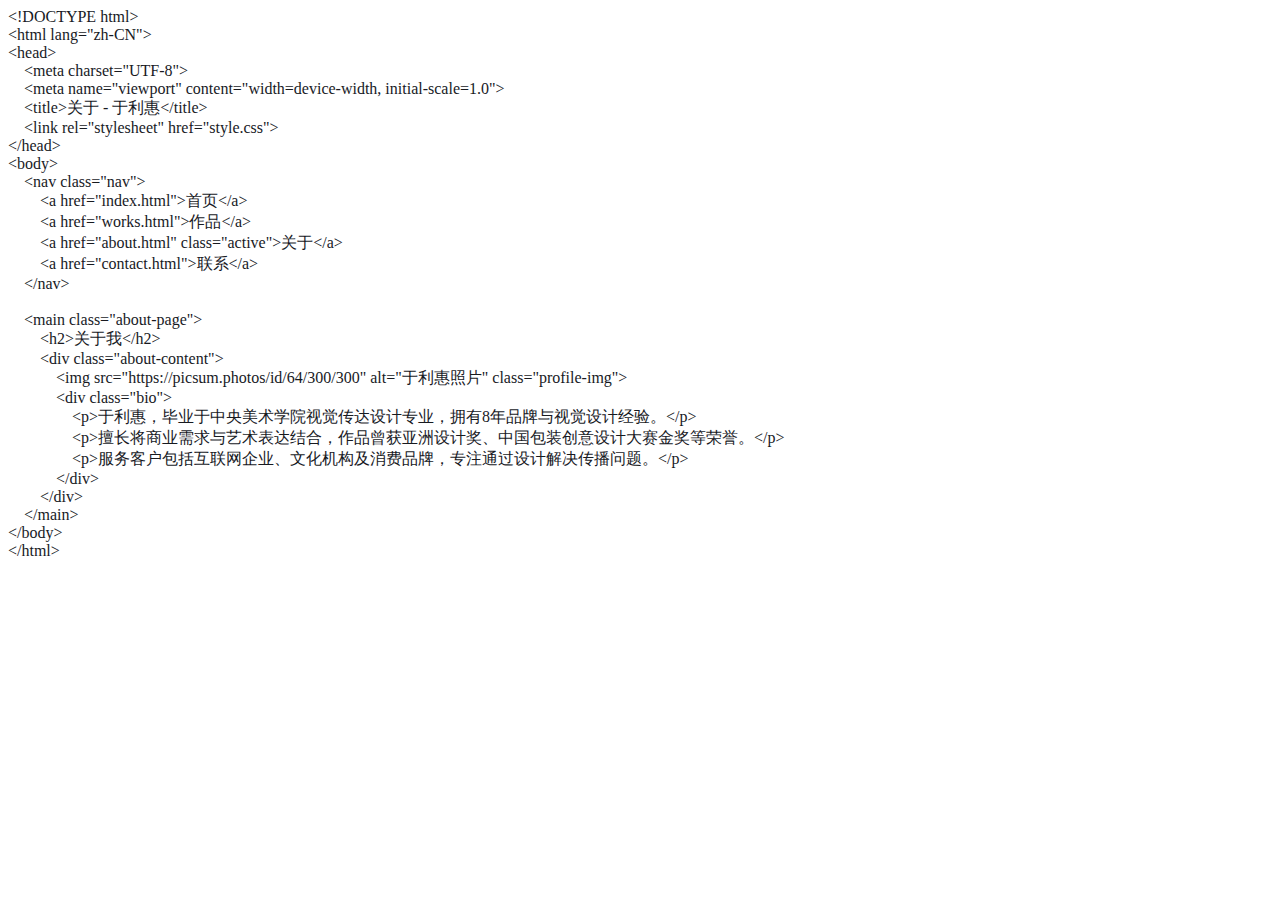
<file: about.html>
<!DOCTYPE html PUBLIC "-//W3C//DTD HTML 4.01//EN" "http://www.w3.org/TR/html4/strict.dtd">
<html>
<head>
  <meta http-equiv="Content-Type" content="text/html; charset=utf-8">
  <meta http-equiv="Content-Style-Type" content="text/css">
  <title></title>
  <meta name="Generator" content="Cocoa HTML Writer">
  <meta name="CocoaVersion" content="2575.6">
  <style type="text/css">
    p.p1 {margin: 0.0px 0.0px 0.0px 0.0px; font: 16.0px 'Helvetica Neue'; color: #181a1f; -webkit-text-stroke: #181a1f; background-color: #ffffff}
    p.p2 {margin: 0.0px 0.0px 0.0px 0.0px; font: 16.0px 'Helvetica Neue'; color: #181a1f; -webkit-text-stroke: #181a1f; background-color: #ffffff; min-height: 18.0px}
    span.s1 {font-kerning: none}
  </style>
</head>
<body>
<p class="p1"><span class="s1">&lt;!DOCTYPE html&gt;</span></p>
<p class="p1"><span class="s1">&lt;html lang="zh-CN"&gt;</span></p>
<p class="p1"><span class="s1">&lt;head&gt;</span></p>
<p class="p1"><span class="s1"><span class="Apple-converted-space">    </span>&lt;meta charset="UTF-8"&gt;</span></p>
<p class="p1"><span class="s1"><span class="Apple-converted-space">    </span>&lt;meta name="viewport" content="width=device-width, initial-scale=1.0"&gt;</span></p>
<p class="p1"><span class="s1"><span class="Apple-converted-space">    </span>&lt;title&gt;关于 - 于利惠&lt;/title&gt;</span></p>
<p class="p1"><span class="s1"><span class="Apple-converted-space">    </span>&lt;link rel="stylesheet" href="style.css"&gt;</span></p>
<p class="p1"><span class="s1">&lt;/head&gt;</span></p>
<p class="p1"><span class="s1">&lt;body&gt;</span></p>
<p class="p1"><span class="s1"><span class="Apple-converted-space">    </span>&lt;nav class="nav"&gt;</span></p>
<p class="p1"><span class="s1"><span class="Apple-converted-space">        </span>&lt;a href="index.html"&gt;首页&lt;/a&gt;</span></p>
<p class="p1"><span class="s1"><span class="Apple-converted-space">        </span>&lt;a href="works.html"&gt;作品&lt;/a&gt;</span></p>
<p class="p1"><span class="s1"><span class="Apple-converted-space">        </span>&lt;a href="about.html" class="active"&gt;关于&lt;/a&gt;</span></p>
<p class="p1"><span class="s1"><span class="Apple-converted-space">        </span>&lt;a href="contact.html"&gt;联系&lt;/a&gt;</span></p>
<p class="p1"><span class="s1"><span class="Apple-converted-space">    </span>&lt;/nav&gt;</span></p>
<p class="p2"><span class="s1"></span><br></p>
<p class="p1"><span class="s1"><span class="Apple-converted-space">    </span>&lt;main class="about-page"&gt;</span></p>
<p class="p1"><span class="s1"><span class="Apple-converted-space">        </span>&lt;h2&gt;关于我&lt;/h2&gt;</span></p>
<p class="p1"><span class="s1"><span class="Apple-converted-space">        </span>&lt;div class="about-content"&gt;</span></p>
<p class="p1"><span class="s1"><span class="Apple-converted-space">            </span>&lt;img src="https://picsum.photos/id/64/300/300" alt="于利惠照片" class="profile-img"&gt;</span></p>
<p class="p1"><span class="s1"><span class="Apple-converted-space">            </span>&lt;div class="bio"&gt;</span></p>
<p class="p1"><span class="s1"><span class="Apple-converted-space">                </span>&lt;p&gt;于利惠，毕业于中央美术学院视觉传达设计专业，拥有8年品牌与视觉设计经验。&lt;/p&gt;</span></p>
<p class="p1"><span class="s1"><span class="Apple-converted-space">                </span>&lt;p&gt;擅长将商业需求与艺术表达结合，作品曾获亚洲设计奖、中国包装创意设计大赛金奖等荣誉。&lt;/p&gt;</span></p>
<p class="p1"><span class="s1"><span class="Apple-converted-space">                </span>&lt;p&gt;服务客户包括互联网企业、文化机构及消费品牌，专注通过设计解决传播问题。&lt;/p&gt;</span></p>
<p class="p1"><span class="s1"><span class="Apple-converted-space">            </span>&lt;/div&gt;</span></p>
<p class="p1"><span class="s1"><span class="Apple-converted-space">        </span>&lt;/div&gt;</span></p>
<p class="p1"><span class="s1"><span class="Apple-converted-space">    </span>&lt;/main&gt;</span></p>
<p class="p1"><span class="s1">&lt;/body&gt;</span></p>
<p class="p1"><span class="s1">&lt;/html&gt;</span></p>
</body>
</html>
</file>
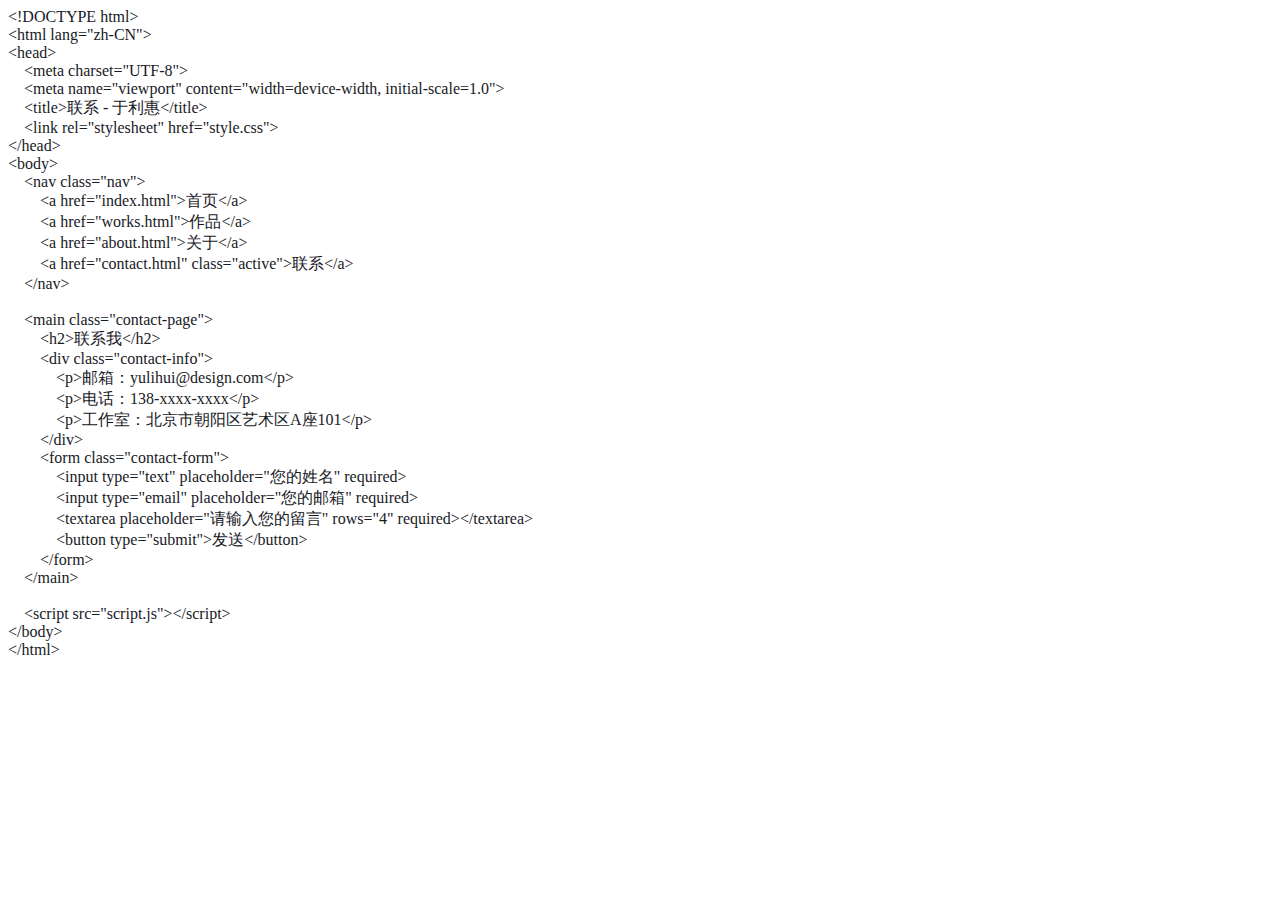
<file: contact.html>
<!DOCTYPE html PUBLIC "-//W3C//DTD HTML 4.01//EN" "http://www.w3.org/TR/html4/strict.dtd">
<html>
<head>
  <meta http-equiv="Content-Type" content="text/html; charset=utf-8">
  <meta http-equiv="Content-Style-Type" content="text/css">
  <title></title>
  <meta name="Generator" content="Cocoa HTML Writer">
  <meta name="CocoaVersion" content="2575.6">
  <style type="text/css">
    p.p1 {margin: 0.0px 0.0px 0.0px 0.0px; font: 16.0px 'Helvetica Neue'; color: #181a1f; -webkit-text-stroke: #181a1f; background-color: #ffffff}
    p.p2 {margin: 0.0px 0.0px 0.0px 0.0px; font: 16.0px 'Helvetica Neue'; color: #181a1f; -webkit-text-stroke: #181a1f; background-color: #ffffff; min-height: 18.0px}
    span.s1 {font-kerning: none}
  </style>
</head>
<body>
<p class="p1"><span class="s1">&lt;!DOCTYPE html&gt;</span></p>
<p class="p1"><span class="s1">&lt;html lang="zh-CN"&gt;</span></p>
<p class="p1"><span class="s1">&lt;head&gt;</span></p>
<p class="p1"><span class="s1"><span class="Apple-converted-space">    </span>&lt;meta charset="UTF-8"&gt;</span></p>
<p class="p1"><span class="s1"><span class="Apple-converted-space">    </span>&lt;meta name="viewport" content="width=device-width, initial-scale=1.0"&gt;</span></p>
<p class="p1"><span class="s1"><span class="Apple-converted-space">    </span>&lt;title&gt;联系 - 于利惠&lt;/title&gt;</span></p>
<p class="p1"><span class="s1"><span class="Apple-converted-space">    </span>&lt;link rel="stylesheet" href="style.css"&gt;</span></p>
<p class="p1"><span class="s1">&lt;/head&gt;</span></p>
<p class="p1"><span class="s1">&lt;body&gt;</span></p>
<p class="p1"><span class="s1"><span class="Apple-converted-space">    </span>&lt;nav class="nav"&gt;</span></p>
<p class="p1"><span class="s1"><span class="Apple-converted-space">        </span>&lt;a href="index.html"&gt;首页&lt;/a&gt;</span></p>
<p class="p1"><span class="s1"><span class="Apple-converted-space">        </span>&lt;a href="works.html"&gt;作品&lt;/a&gt;</span></p>
<p class="p1"><span class="s1"><span class="Apple-converted-space">        </span>&lt;a href="about.html"&gt;关于&lt;/a&gt;</span></p>
<p class="p1"><span class="s1"><span class="Apple-converted-space">        </span>&lt;a href="contact.html" class="active"&gt;联系&lt;/a&gt;</span></p>
<p class="p1"><span class="s1"><span class="Apple-converted-space">    </span>&lt;/nav&gt;</span></p>
<p class="p2"><span class="s1"></span><br></p>
<p class="p1"><span class="s1"><span class="Apple-converted-space">    </span>&lt;main class="contact-page"&gt;</span></p>
<p class="p1"><span class="s1"><span class="Apple-converted-space">        </span>&lt;h2&gt;联系我&lt;/h2&gt;</span></p>
<p class="p1"><span class="s1"><span class="Apple-converted-space">        </span>&lt;div class="contact-info"&gt;</span></p>
<p class="p1"><span class="s1"><span class="Apple-converted-space">            </span>&lt;p&gt;邮箱：yulihui@design.com&lt;/p&gt;</span></p>
<p class="p1"><span class="s1"><span class="Apple-converted-space">            </span>&lt;p&gt;电话：138-xxxx-xxxx&lt;/p&gt;</span></p>
<p class="p1"><span class="s1"><span class="Apple-converted-space">            </span>&lt;p&gt;工作室：北京市朝阳区艺术区A座101&lt;/p&gt;</span></p>
<p class="p1"><span class="s1"><span class="Apple-converted-space">        </span>&lt;/div&gt;</span></p>
<p class="p1"><span class="s1"><span class="Apple-converted-space">        </span>&lt;form class="contact-form"&gt;</span></p>
<p class="p1"><span class="s1"><span class="Apple-converted-space">            </span>&lt;input type="text" placeholder="您的姓名" required&gt;</span></p>
<p class="p1"><span class="s1"><span class="Apple-converted-space">            </span>&lt;input type="email" placeholder="您的邮箱" required&gt;</span></p>
<p class="p1"><span class="s1"><span class="Apple-converted-space">            </span>&lt;textarea placeholder="请输入您的留言" rows="4" required&gt;&lt;/textarea&gt;</span></p>
<p class="p1"><span class="s1"><span class="Apple-converted-space">            </span>&lt;button type="submit"&gt;发送&lt;/button&gt;</span></p>
<p class="p1"><span class="s1"><span class="Apple-converted-space">        </span>&lt;/form&gt;</span></p>
<p class="p1"><span class="s1"><span class="Apple-converted-space">    </span>&lt;/main&gt;</span></p>
<p class="p2"><span class="s1"></span><br></p>
<p class="p1"><span class="s1"><span class="Apple-converted-space">    </span>&lt;script src="script.js"&gt;&lt;/script&gt;</span></p>
<p class="p1"><span class="s1">&lt;/body&gt;</span></p>
<p class="p1"><span class="s1">&lt;/html&gt;</span></p>
</body>
</html>
</file>
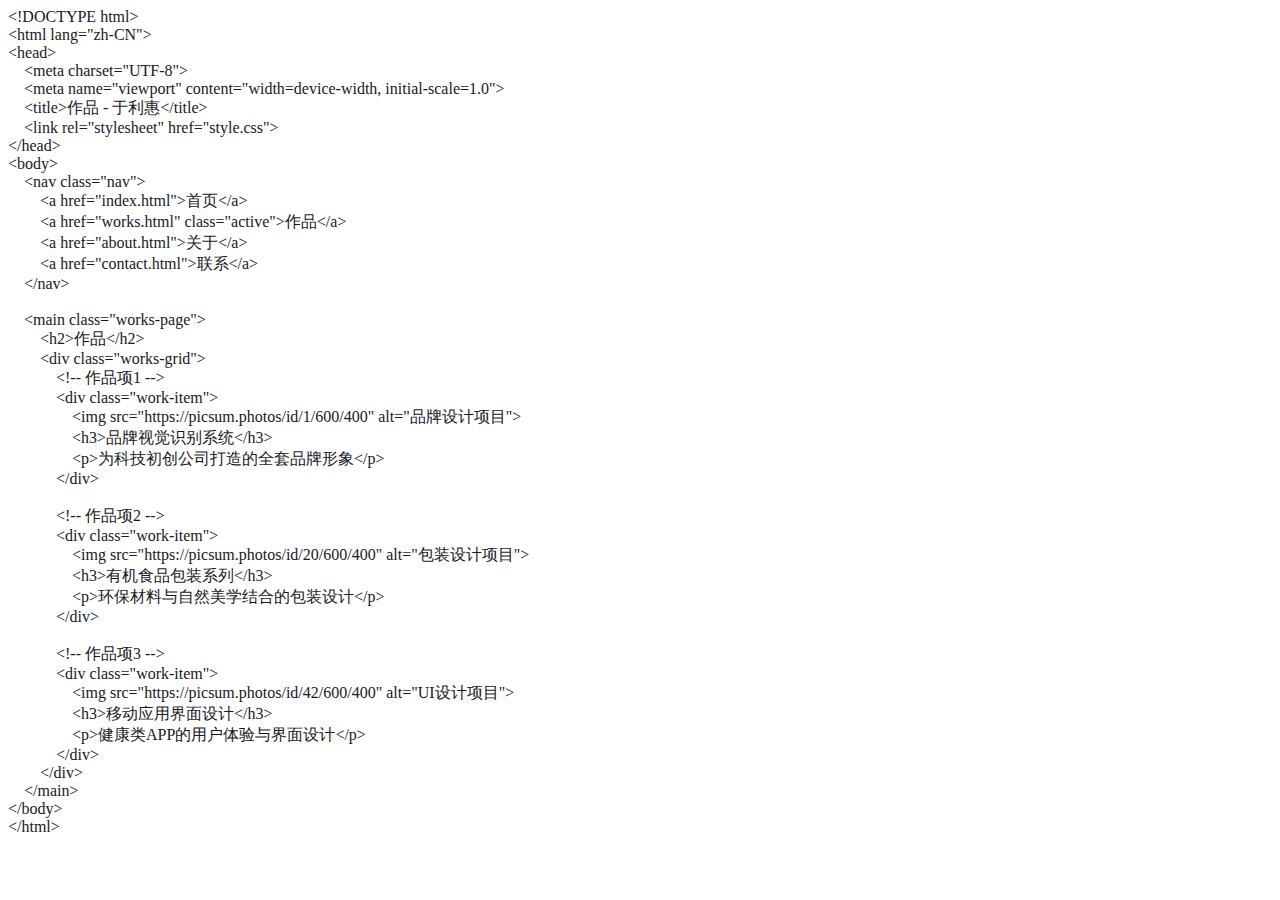
<file: works.html>
<!DOCTYPE html PUBLIC "-//W3C//DTD HTML 4.01//EN" "http://www.w3.org/TR/html4/strict.dtd">
<html>
<head>
  <meta http-equiv="Content-Type" content="text/html; charset=utf-8">
  <meta http-equiv="Content-Style-Type" content="text/css">
  <title></title>
  <meta name="Generator" content="Cocoa HTML Writer">
  <meta name="CocoaVersion" content="2575.6">
  <style type="text/css">
    p.p1 {margin: 0.0px 0.0px 0.0px 0.0px; font: 16.0px 'Helvetica Neue'; color: #181a1f; -webkit-text-stroke: #181a1f; background-color: #ffffff}
    p.p2 {margin: 0.0px 0.0px 0.0px 0.0px; font: 16.0px 'Helvetica Neue'; color: #181a1f; -webkit-text-stroke: #181a1f; background-color: #ffffff; min-height: 18.0px}
    span.s1 {font-kerning: none}
  </style>
</head>
<body>
<p class="p1"><span class="s1">&lt;!DOCTYPE html&gt;</span></p>
<p class="p1"><span class="s1">&lt;html lang="zh-CN"&gt;</span></p>
<p class="p1"><span class="s1">&lt;head&gt;</span></p>
<p class="p1"><span class="s1"><span class="Apple-converted-space">    </span>&lt;meta charset="UTF-8"&gt;</span></p>
<p class="p1"><span class="s1"><span class="Apple-converted-space">    </span>&lt;meta name="viewport" content="width=device-width, initial-scale=1.0"&gt;</span></p>
<p class="p1"><span class="s1"><span class="Apple-converted-space">    </span>&lt;title&gt;作品 - 于利惠&lt;/title&gt;</span></p>
<p class="p1"><span class="s1"><span class="Apple-converted-space">    </span>&lt;link rel="stylesheet" href="style.css"&gt;</span></p>
<p class="p1"><span class="s1">&lt;/head&gt;</span></p>
<p class="p1"><span class="s1">&lt;body&gt;</span></p>
<p class="p1"><span class="s1"><span class="Apple-converted-space">    </span>&lt;nav class="nav"&gt;</span></p>
<p class="p1"><span class="s1"><span class="Apple-converted-space">        </span>&lt;a href="index.html"&gt;首页&lt;/a&gt;</span></p>
<p class="p1"><span class="s1"><span class="Apple-converted-space">        </span>&lt;a href="works.html" class="active"&gt;作品&lt;/a&gt;</span></p>
<p class="p1"><span class="s1"><span class="Apple-converted-space">        </span>&lt;a href="about.html"&gt;关于&lt;/a&gt;</span></p>
<p class="p1"><span class="s1"><span class="Apple-converted-space">        </span>&lt;a href="contact.html"&gt;联系&lt;/a&gt;</span></p>
<p class="p1"><span class="s1"><span class="Apple-converted-space">    </span>&lt;/nav&gt;</span></p>
<p class="p2"><span class="s1"></span><br></p>
<p class="p1"><span class="s1"><span class="Apple-converted-space">    </span>&lt;main class="works-page"&gt;</span></p>
<p class="p1"><span class="s1"><span class="Apple-converted-space">        </span>&lt;h2&gt;作品&lt;/h2&gt;</span></p>
<p class="p1"><span class="s1"><span class="Apple-converted-space">        </span>&lt;div class="works-grid"&gt;</span></p>
<p class="p1"><span class="s1"><span class="Apple-converted-space">            </span>&lt;!-- 作品项1 --&gt;</span></p>
<p class="p1"><span class="s1"><span class="Apple-converted-space">            </span>&lt;div class="work-item"&gt;</span></p>
<p class="p1"><span class="s1"><span class="Apple-converted-space">                </span>&lt;img src="https://picsum.photos/id/1/600/400" alt="品牌设计项目"&gt;</span></p>
<p class="p1"><span class="s1"><span class="Apple-converted-space">                </span>&lt;h3&gt;品牌视觉识别系统&lt;/h3&gt;</span></p>
<p class="p1"><span class="s1"><span class="Apple-converted-space">                </span>&lt;p&gt;为科技初创公司打造的全套品牌形象&lt;/p&gt;</span></p>
<p class="p1"><span class="s1"><span class="Apple-converted-space">            </span>&lt;/div&gt;</span></p>
<p class="p2"><span class="s1"><span class="Apple-converted-space">            </span></span></p>
<p class="p1"><span class="s1"><span class="Apple-converted-space">            </span>&lt;!-- 作品项2 --&gt;</span></p>
<p class="p1"><span class="s1"><span class="Apple-converted-space">            </span>&lt;div class="work-item"&gt;</span></p>
<p class="p1"><span class="s1"><span class="Apple-converted-space">                </span>&lt;img src="https://picsum.photos/id/20/600/400" alt="包装设计项目"&gt;</span></p>
<p class="p1"><span class="s1"><span class="Apple-converted-space">                </span>&lt;h3&gt;有机食品包装系列&lt;/h3&gt;</span></p>
<p class="p1"><span class="s1"><span class="Apple-converted-space">                </span>&lt;p&gt;环保材料与自然美学结合的包装设计&lt;/p&gt;</span></p>
<p class="p1"><span class="s1"><span class="Apple-converted-space">            </span>&lt;/div&gt;</span></p>
<p class="p2"><span class="s1"><span class="Apple-converted-space">            </span></span></p>
<p class="p1"><span class="s1"><span class="Apple-converted-space">            </span>&lt;!-- 作品项3 --&gt;</span></p>
<p class="p1"><span class="s1"><span class="Apple-converted-space">            </span>&lt;div class="work-item"&gt;</span></p>
<p class="p1"><span class="s1"><span class="Apple-converted-space">                </span>&lt;img src="https://picsum.photos/id/42/600/400" alt="UI设计项目"&gt;</span></p>
<p class="p1"><span class="s1"><span class="Apple-converted-space">                </span>&lt;h3&gt;移动应用界面设计&lt;/h3&gt;</span></p>
<p class="p1"><span class="s1"><span class="Apple-converted-space">                </span>&lt;p&gt;健康类APP的用户体验与界面设计&lt;/p&gt;</span></p>
<p class="p1"><span class="s1"><span class="Apple-converted-space">            </span>&lt;/div&gt;</span></p>
<p class="p1"><span class="s1"><span class="Apple-converted-space">        </span>&lt;/div&gt;</span></p>
<p class="p1"><span class="s1"><span class="Apple-converted-space">    </span>&lt;/main&gt;</span></p>
<p class="p1"><span class="s1">&lt;/body&gt;</span></p>
<p class="p1"><span class="s1">&lt;/html&gt;</span></p>
</body>
</html>
</file>
